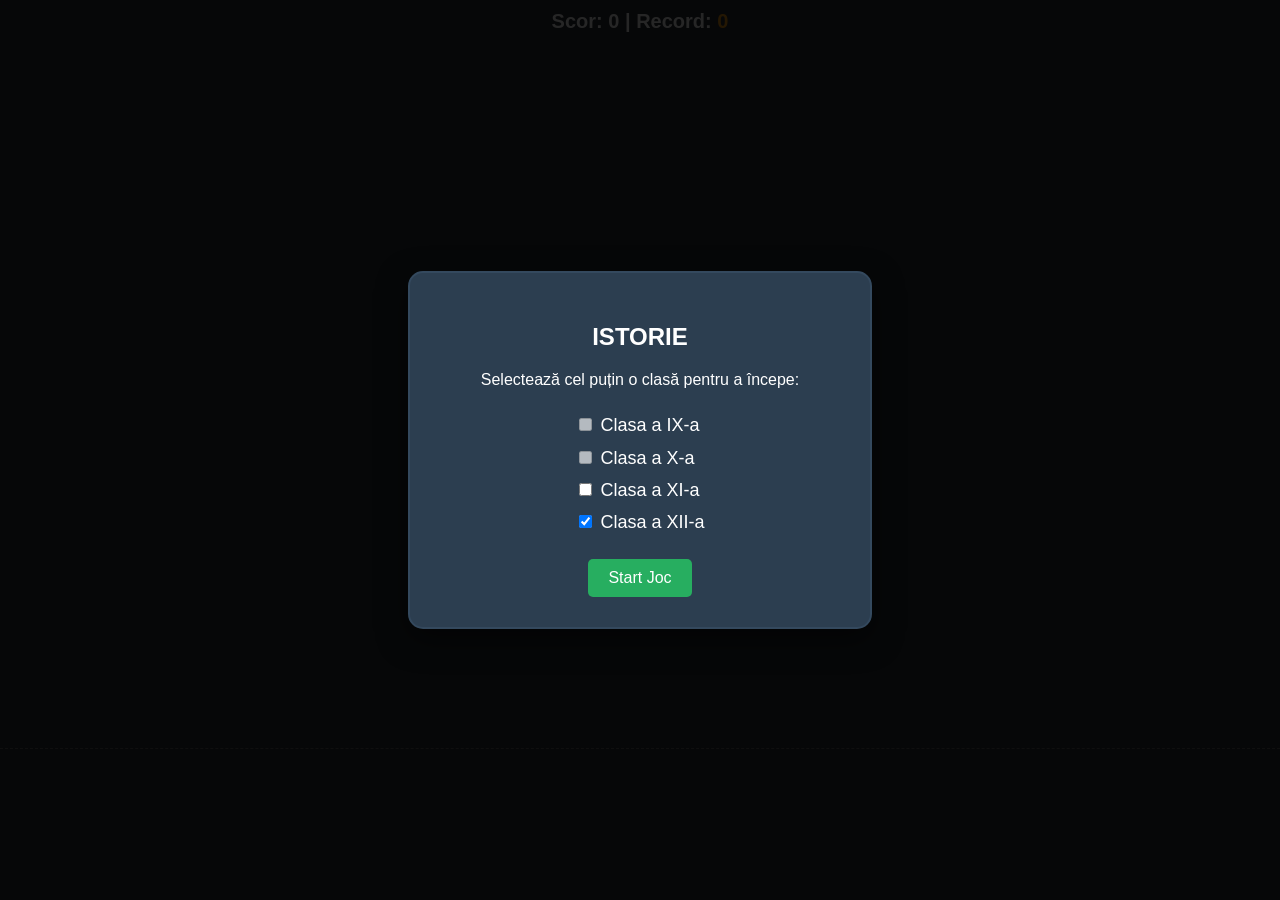
<file: index.html>
<!DOCTYPE html>
<html lang="ro">
<head>
    <meta charset="UTF-8">
    <meta name="viewport" content="width=device-width, initial-scale=1.0, maximum-scale=1.0, user-scalable=no">
    <title>RoTrivia - Istoria României</title>
	<link rel="stylesheet" href="style.css">
	<link rel="manifest" href="manifest.json">
	<meta name="theme-color" content="#2c3e50">
	<script>
		if ('serviceWorker' in navigator) {
			navigator.serviceWorker.register('sw.js');
		}
	</script>
    <script src="DragDropTouch.min.js"></script>
</head>
<body>
    <div id="stats-container">
        <div id="score-board">
            Scor: <span id="current-score">0</span> | Record: <span id="best-score">0</span>
        </div>
        <div id="lives-container"></div>
    </div>
    <div id="active-area">
        <div class="active-card-wrapper" id="active-card-container" draggable="true"></div>
    </div>
    <div id="timeline-container">
        <div class="timeline-line"></div>
    </div>
    <script src="events.js"></script>
    <script>
        let deck = [];
		let combinedEvents = [];
        let timeline = [];
        let currentCard = null;
        let lives = 3;
        let score = 0;
        let isProcessing = false;
		let recordGlobal = 0;
		let scorMinimTop10 = 0;
		let numarJucatoriTop = 0;

		const BIN_ID = "699374fcd0ea881f40bf868c";
		const ACCESS_KEY = "$2a$10$p3wc8gKUNVvCTvnHkeVu6OFvVJ8ElCSl7lp.7z40eNMlME5QjNt42";
		async function incarcaTop10() {
			try {
				const response = await fetch(`https://api.jsonbin.io/v3/b/${BIN_ID}/latest`, {
					headers: { 'X-Access-Key': ACCESS_KEY }
				});
				if (!response.ok) throw new Error("Eroare la citire");
				const data = await response.json();
				return data.record; 
			} catch (eroare) {
				console.error("Nu am putut încărca topul:", eroare);
				return [];
			}
		}
		async function salveazaScorNou(numeJucator, scorObtinut) {
			let topActual = await incarcaTop10();
			topActual.push({ nume: numeJucator, scor: scorObtinut });
			topActual.sort((a, b) => b.scor - a.scor);
			topActual = topActual.slice(0, 10);
			try {
				await fetch(`https://api.jsonbin.io/v3/b/${BIN_ID}`, {
					method: 'PUT',
					headers: {
						'Content-Type': 'application/json',
						'X-Access-Key': ACCESS_KEY
					},
					body: JSON.stringify(topActual)
				});
				return topActual;
			} catch (eroare) {
				console.error("Eroare la salvare:", eroare);
				return topActual;
			}
		}
		incarcaTop10().then(top => {
            if (top && top.length > 0) {
                recordGlobal = top[0].scor; 
                document.getElementById('best-score').innerText = recordGlobal;
                
                numarJucatoriTop = top.length;
                if (top.length >= 10) {
                    scorMinimTop10 = top[9].scor; 
                }
            }
        });
		
        const timelineContainer = document.getElementById('timeline-container');
        const activeCardContainer = document.getElementById('active-card-container');
        const livesContainer = document.getElementById('lives-container');
        const currentScoreEl = document.getElementById('current-score');
        const bestScoreEl = document.getElementById('best-score');

        activeCardContainer.addEventListener('dragstart', (e) => {
            if (isProcessing || !currentCard) { e.preventDefault(); return; }
            e.dataTransfer.setData('text/plain', 'card');
            e.dataTransfer.effectAllowed = 'move';
            setTimeout(() => activeCardContainer.classList.add('dragging'), 0);
        });

        activeCardContainer.addEventListener('dragend', () => {
            activeCardContainer.classList.remove('dragging');
        });

        function initGame() {
            bestScoreEl.innerText = recordGlobal; 
            currentScoreEl.innerText = score;
            deck = [...combinedEvents].sort(() => Math.random() - 0.5);
            timeline.push(deck.pop());
            updateLivesDisplay();
            drawNextCard();
            renderTimeline();
        }
		
		function pornesteJocul() {
            const errorMsg = document.getElementById('start-error-msg');
            const modalBox = document.getElementById('start-modal-box');
            errorMsg.style.display = 'none';
            combinedEvents = []; 
            if (document.getElementById('chk-9').checked) {
                combinedEvents = combinedEvents.concat(eventsData9.map(e => ({...e, img: 'imagini/clasa9.jpg'})));
            }
            if (document.getElementById('chk-10').checked) {
                combinedEvents = combinedEvents.concat(eventsData10.map(e => ({...e, img: 'imagini/clasa10.jpg'})));
            }
            if (document.getElementById('chk-11').checked) {
                combinedEvents = combinedEvents.concat(eventsData11.map(e => ({...e, img: 'imagini/clasa11.jpg'})));
            }
            if (document.getElementById('chk-12').checked) {
                combinedEvents = combinedEvents.concat(eventsData12.map(e => ({...e, img: 'imagini/clasa12.jpg'})));
            }
            if (combinedEvents.length === 0) {
                errorMsg.style.display = 'block';
                modalBox.classList.add('shake-text');
                setTimeout(() => {
                    modalBox.classList.remove('shake-text');
                }, 400);
                
                return;
            }
            document.getElementById('start-menu-modal').style.display = 'none';
            initGame();
        }

        function updateLivesDisplay() {
            let html = '';
            for(let i = 0; i < 3; i++) {
                html += i < lives ? '<span class="heart-active">♥</span>' : '<span class="heart-lost">♥</span>';
            }
            livesContainer.innerHTML = html;
        }

        function createCardHTML(cardData, footerClass, footerText) {
            return `
                <div class="card">
                    <div class="card-header">
                        <p class="card-title">${cardData.name}</p>
                        <p class="card-desc">${cardData.desc}</p>
                    </div>
                    <img class="card-image" 
                         src="${cardData.img}" 
                         alt="${cardData.name}"
                         onerror="this.onerror=null; this.src='imagini/rezerva.jpg';">
                    <div class="card-footer ${footerClass}">${footerText}</div>
                </div>
            `;
        }

        function drawNextCard() {
            if (deck.length === 0) {
                activeCardContainer.innerHTML = `<h2 style="color:white; text-align:center;">Ai plasat toate cărțile!</h2>`;
                activeCardContainer.draggable = false;
                currentCard = null;
                return;
            }
            currentCard = deck.pop();
            activeCardContainer.innerHTML = createCardHTML(currentCard, 'footer-active', 'când?');
            activeCardContainer.draggable = true;
        }

        function renderTimeline() {
            timelineContainer.innerHTML = '<div class="timeline-line"></div>';

            for (let i = 0; i <= timeline.length; i++) {
                
                const gap = document.createElement('div');
                gap.className = 'gap';
                
                if (currentCard && !isProcessing) {
                    gap.addEventListener('dragenter', (e) => {
                        e.preventDefault();
                        gap.classList.add('drag-over'); 
                    });

                    gap.addEventListener('dragover', (e) => {
                        e.preventDefault(); 
                    });

                    gap.addEventListener('dragleave', (e) => {
                        gap.classList.remove('drag-over'); 
                    });

                    gap.addEventListener('drop', (e) => {
                        e.preventDefault();
                        gap.classList.remove('drag-over');
                        checkPlacement(i);
                    });
                }
                
                timelineContainer.appendChild(gap);

                if (i < timeline.length) {
                    const cardData = timeline[i];
                    let footerClass = cardData.isError ? 'footer-error' : 'footer-correct';
                    let footerText = cardData.year;

                    const cardDiv = document.createElement('div');
                    cardDiv.innerHTML = createCardHTML(cardData, footerClass, footerText);
                    timelineContainer.appendChild(cardDiv.firstElementChild);
                }
            }
        }

        function checkPlacement(insertIndex) {
            if (!currentCard || isProcessing) return;
            isProcessing = true;

            const prevCard = timeline[insertIndex - 1];
            const nextCard = timeline[insertIndex];
            const currentYear = currentCard.year;
            let isCorrect = true;

            if (prevCard && currentYear < prevCard.year) isCorrect = false;
            if (nextCard && currentYear > nextCard.year) isCorrect = false;

            if (isCorrect) {
                timeline.splice(insertIndex, 0, currentCard);
                score++;
                currentScoreEl.innerText = score;
                if(score > recordGlobal) {
                    recordGlobal = score;
                    bestScoreEl.innerText = recordGlobal;
                }

                isProcessing = false;
                drawNextCard();
                renderTimeline();
                
                setTimeout(() => {
                    const cardsOnBoard = timelineContainer.querySelectorAll('.card');
                    if (cardsOnBoard[insertIndex]) {
                        cardsOnBoard[insertIndex].scrollIntoView({ behavior: 'smooth', inline: 'center', block: 'nearest' });
                    }
                }, 50);

            } else {
                lives--;
                updateLivesDisplay();
                currentCard.isError = true;
				
				document.getElementById('wrong-answer-overlay').style.display = 'flex';

                let correctIndex = 0;
                while (correctIndex < timeline.length && timeline[correctIndex].year < currentCard.year) {
                    correctIndex++;
                }

                timeline.splice(correctIndex, 0, currentCard);
                activeCardContainer.style.opacity = '0';
                renderTimeline();

                setTimeout(() => {
                    const cardsOnBoard = timelineContainer.querySelectorAll('.card');
                    if(cardsOnBoard[correctIndex]) {
                        cardsOnBoard[correctIndex].scrollIntoView({ behavior: 'smooth', inline: 'center', block: 'nearest' });
                    }
                }, 50);

                setTimeout(() => {
					document.getElementById('wrong-answer-overlay').style.display = 'none';
                    if (lives <= 0) {
                        declanseazaGameOver(score);
                    } else {
                        activeCardContainer.style.opacity = '1';
                        isProcessing = false;
                        drawNextCard();
                        renderTimeline();
                    }
                }, 2000); 
            }
        }
		function declanseazaGameOver(scorFinal) {
            document.getElementById("final-score").innerText = scorFinal;
            if (scorFinal > 0 && (scorFinal > scorMinimTop10 || numarJucatoriTop < 10)) {
                document.getElementById("mesaj-top").innerText = "🎉 Ai intrat în Top 10! Cum te cheamă?";
                document.getElementById("nume-jucator").style.display = "";
                document.getElementById("btn-salveaza-scor").style.display = "";
                document.getElementById("btn-restart-simplu").style.display = "none";
            } else {
                document.getElementById("mesaj-top").innerText = "Scorul tău nu este suficient pentru a intra în Top 10.";
                document.getElementById("nume-jucator").style.display = "none";
                document.getElementById("btn-salveaza-scor").style.display = "none";
                document.getElementById("btn-restart-simplu").style.display = "";
            }

            document.getElementById("game-over-modal").style.display = "flex";
        }
		async function trimiteScor() {
			const inputNume = document.getElementById("nume-jucator");
			const nume = inputNume.value.trim() || "Anonim";
			const scor = parseInt(document.getElementById("final-score").innerText);
			document.getElementById("nume-input-section").style.display = "none";
			document.getElementById("loading-top").style.display = "block";
			const noulTop = await salveazaScorNou(nume, scor);
			afiseazaClasamentulInHtml(noulTop);
		}
		function afiseazaClasamentulInHtml(topData) {
			document.getElementById("loading-top").style.display = "none";
			document.getElementById("leaderboard-section").style.display = "block";
			
			const ul = document.getElementById("leaderboard-list");
			ul.innerHTML = "";
			topData.forEach((jucator, index) => {
				let medalie = `${index + 1}.`;
				if (index === 0) medalie = "🥇";
				if (index === 1) medalie = "🥈";
				if (index === 2) medalie = "🥉";
				const li = document.createElement("li");
				li.innerHTML = `<span>${medalie} ${jucator.nume}</span> <strong>${jucator.scor} pct</strong>`;
				ul.appendChild(li);
			});
		}
        timelineContainer.addEventListener('wheel', (evt) => {
            evt.preventDefault();
            timelineContainer.scrollLeft += evt.deltaY * 2; 
        });
        
        let isDown = false;
        let startX, scrollLeft;

        timelineContainer.addEventListener('mousedown', (e) => {
            isDown = true;
            timelineContainer.classList.add('active'); 
            startX = e.pageX - timelineContainer.offsetLeft;
            scrollLeft = timelineContainer.scrollLeft;
            timelineContainer.style.scrollBehavior = 'auto'; 
        });
        timelineContainer.addEventListener('mouseleave', () => {
            isDown = false;
            timelineContainer.classList.remove('active');
            timelineContainer.style.scrollBehavior = 'smooth'; 
        });
        timelineContainer.addEventListener('mouseup', () => {
            isDown = false;
            timelineContainer.classList.remove('active');
            timelineContainer.style.scrollBehavior = 'smooth';
        });
        timelineContainer.addEventListener('mousemove', (e) => {
            if (!isDown) return; 
            e.preventDefault(); 
            const x = e.pageX - timelineContainer.offsetLeft;
            const walk = (x - startX) * 1.5; 
            timelineContainer.scrollLeft = scrollLeft - walk;
        });
    </script>
<div id="start-menu-modal" class="modal-overlay">
    <div class="modal-content" id="start-modal-box">
        <h2>ISTORIE</h2>
        <p>Selectează cel puțin o clasă pentru a începe:</p>
        
        <div style="text-align: left; margin: 20px auto; width: fit-content; font-size: 18px; line-height: 1.8;">
            <label><input type="checkbox" id="chk-9" value="9" disabled> Clasa a IX-a</label><br>
            <label><input type="checkbox" id="chk-10" value="10" disabled> Clasa a X-a</label><br>
            <label><input type="checkbox" id="chk-11" value="11"> Clasa a XI-a</label><br>
            <label><input type="checkbox" id="chk-12" value="12" checked> Clasa a XII-a</label>
        </div>
		
		<p id="start-error-msg" style="color: #ff4d4d; font-weight: bold; display: none; margin-bottom: 15px;">
            ⚠️ Bifează cel puțin o clasă validă!
        </p>

        <button onclick="pornesteJocul()">Start Joc</button>
    </div>
</div>
<div id="wrong-answer-overlay" style="display: none;">
    <h1 class="shake-text">GREȘIT !</h1>
</div>
<div id="game-over-modal" class="modal-overlay" style="display: none;">
    <div class="modal-content">
        <h2>Game Over</h2>
        <p>Scorul tău: <span id="final-score" style="font-weight: bold; color: #4caf50; font-size: 24px;">0</span></p>
        
        <div id="nume-input-section">
            <p id="mesaj-top">Ai intrat în top! Cum te cheamă?</p>
            <input type="text" id="nume-jucator" placeholder="Numele tău" maxlength="15">
            <button id="btn-salveaza-scor" onclick="trimiteScor()">Salvează Scorul</button>
            <button id="btn-restart-simplu" onclick="location.reload()" style="display: none; background-color: #e74c3c; margin-top: 10px;">Joacă din nou</button>
        </div>

        <div id="loading-top" style="display: none;">
            <p>Se actualizează clasamentul...</p>
        </div>

        <div id="leaderboard-section" style="display: none;">
            <h3>🏆 Top 10 Jucători 🏆</h3>
            <ul id="leaderboard-list"></ul>
            <button onclick="location.reload()" style="margin-top: 15px;">Joacă din nou</button>
        </div>
    </div>
</div>
</body>
</html>
</file>
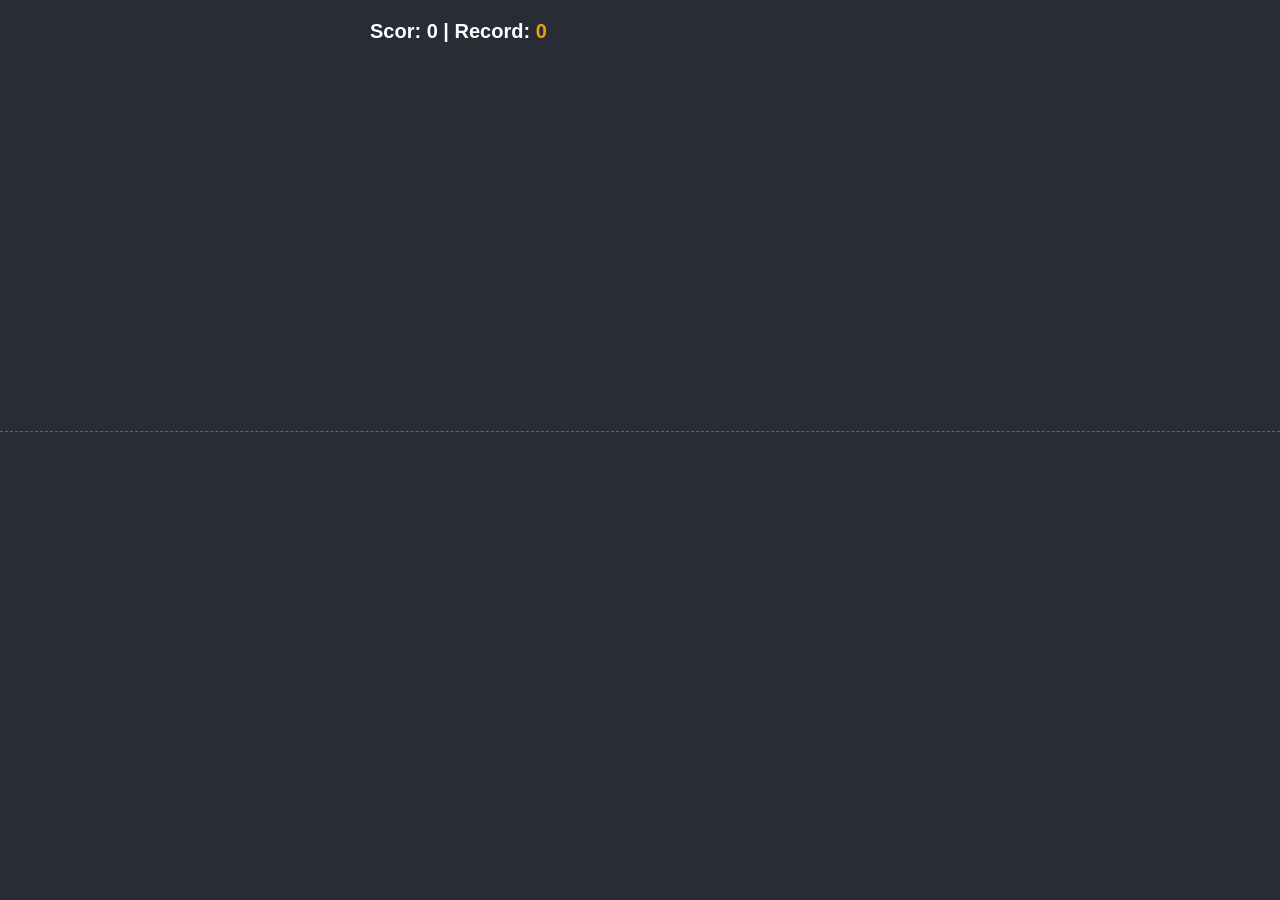
<file: trivia.html>
<!DOCTYPE html>
<html lang="ro">
<head>
    <meta charset="UTF-8">
    <meta name="viewport" content="width=device-width, initial-scale=1.0, maximum-scale=1.0, user-scalable=no">
    <title>RoTrivia - Istoria României</title>
    
    <script src="DragDropTouch.min.js"></script>

    <style>
        body {
            font-family: 'Segoe UI', Roboto, Helvetica, Arial, sans-serif;
            background-color: #282c34;
            color: white;
            margin: 0;
            padding: 0;
            display: flex;
            flex-direction: column;
            align-items: center;
            min-height: 100vh;
            overflow-x: hidden;
            user-select: none; 
            -webkit-user-select: none;
        }

        #stats-container {
            display: flex;
            justify-content: space-between;
            align-items: center;
            width: 100%;
            max-width: 600px;
            margin-top: 20px;
            padding: 0 30px;
            box-sizing: border-box;
        }

        #score-board { font-size: 20px; font-weight: bold; }
        #best-score { color: #f39c12; }
        #lives-container { font-size: 32px; letter-spacing: 10px; }
        .heart-active { color: #cc0000; }
        .heart-lost { color: #3a1c1c; }

        /* Zona Cărții Active - z-index mare ca să o putem trage deasupra oricărui element */
        #active-area {
            margin-top: 20px;
            height: 180px; 
            display: flex;
            justify-content: center;
            align-items: center;
            position: relative;
            z-index: 50; 
        }
        
        .active-card-wrapper {
            border: 2px dashed transparent;
            padding: 10px;
            border-radius: 12px;
            cursor: grab;
            transition: opacity 0.2s;
            touch-action: none; 
        }
        .active-card-wrapper:active { cursor: grabbing; }
        .active-card-wrapper.dragging { 
            opacity: 0.5; 
            pointer-events: none !important; 
        }

        /* Axa Timpului - Extinsă mult pe verticală pentru a prinde cartea din zbor */
        #timeline-container {
            position: relative;
            display: flex;
            align-items: flex-end; /* Împingem cărțile fix la bază */
            justify-content: flex-start;
            width: 100%;
            height: 420px; /* Containerul este acum foarte înalt */
            margin-top: -100px; /* Îl tragem în sus, chiar sub cartea activă */
            padding: 20px 50px 30px 50px; /* 30px jos pentru scrollbar */
            box-sizing: border-box;
            flex-wrap: nowrap;
            overflow-x: auto;
            overflow-y: hidden;
            scroll-behavior: smooth;
            touch-action: pan-x; 
            
            scrollbar-width: thin;
            scrollbar-color: rgba(255, 255, 255, 0.4) transparent;
            cursor: grab;
        }

        #timeline-container::-webkit-scrollbar { height: 10px; }
        #timeline-container::-webkit-scrollbar-track { background: rgba(0, 0, 0, 0.2); border-radius: 10px; }
        #timeline-container::-webkit-scrollbar-thumb { background: rgba(255, 255, 255, 0.4); border-radius: 10px; }
        #timeline-container::-webkit-scrollbar-thumb:hover { background: rgba(255, 255, 255, 0.6); }
        #timeline-container.active { cursor: grabbing; }

        .timeline-line {
            position: absolute;
            top: auto;
            bottom: 130px;
            left: 0;
            right: 0;
            height: 1px;
            border-top: 1px dashed #666;
            z-index: 0;
        }

        /* --- EFECTUL MAGNETIC (Spațiatorul Extins) --- */
        .gap {
            position: relative;
            width: 20px; /* Distanța vizuală mică dintre cărți */
            align-self: stretch; /* Se întinde ascuns pe toți cei 420px înălțime! */
            flex-shrink: 0;
            transition: width 0.3s cubic-bezier(0.25, 0.8, 0.25, 1);
            display: flex;
            justify-content: center;
            align-items: flex-end; /* Fixăm umbra slotului jos */
            z-index: 2;
        }

        /* Aceasta este antena care simte mouse-ul de departe */
        .gap::before {
            content: '';
            position: absolute;
            bottom: 0;
            left: -60px;
            right: -60px;
            height: 100%; 
            z-index: 10;
        }

        /* Umflarea spațiului la dimensiunea cărții + margine */
        .gap.drag-over {
            width: 160px; 
        }

        /* Desenul cu linie întreruptă unde va cădea cartea */
        .gap.drag-over::after {
            content: '';
            position: absolute;
            width: 140px;
            height: 200px;
            bottom: 0;
            background: rgba(255, 255, 255, 0.05);
            border: 2px dashed rgba(255, 255, 255, 0.3);
            border-radius: 8px;
            pointer-events: none;
        }
        /* ------------------------------------------- */

        .card {
            width: 140px;
            height: 200px;
            background: white;
            border-radius: 8px;
            overflow: hidden;
            color: #333;
            z-index: 1;
            display: flex;
            flex-direction: column;
            box-shadow: 0 6px 12px rgba(0,0,0,0.4);
            pointer-events: none; 
            flex-shrink: 0; 
        }
        
        .card-header { padding: 8px; flex-grow: 1; text-align: left; }
        .card-title { font-weight: 800; font-size: 12px; margin: 0 0 4px 0; line-height: 1.2; }
        .card-desc { font-size: 10px; color: #777; margin: 0; line-height: 1.2; }
        .card-image { height: 85px; width: 100%; object-fit: cover; background-color: #eee; pointer-events: none; }
        .card-footer { text-align: center; font-weight: bold; font-size: 14px; padding: 6px 0; color: white; }

        .footer-active { background-color: #0073a8; }
        .footer-correct { background-color: #2e8b57; }
        .footer-error { background-color: #b71c1c; }

        #game-over {
            display: none;
            position: fixed;
            top: 0; left: 0; right: 0; bottom: 0;
            background: rgba(0,0,0,0.95);
            z-index: 100;
            flex-direction: column;
            justify-content: center;
            align-items: center;
        }
        #game-over h1 { color: white; font-size: 40px; margin-bottom: 10px; text-align: center;}
        #game-over button { padding: 15px 30px; font-size: 20px; font-weight: bold; background: #0073a8; color: white; border: none; border-radius: 8px; cursor: pointer; transition: 0.2s; }
        #game-over button:hover { background: #005f8a; transform: scale(1.05); }
    </style>
</head>
<body>

    <div id="stats-container">
        <div id="score-board">
            Scor: <span id="current-score">0</span> | Record: <span id="best-score">0</span>
        </div>
        <div id="lives-container"></div>
    </div>

    <div id="active-area">
        <div class="active-card-wrapper" id="active-card-container" draggable="true"></div>
    </div>

    <div id="timeline-container">
        <div class="timeline-line"></div>
    </div>

    <div id="game-over">
        <h1>Joc Terminat!</h1>
        <p id="final-score" style="font-size: 24px; color: #aaa; margin-bottom: 5px;"></p>
        <p id="new-record-msg" style="color: #f1c40f; font-weight: bold; font-size: 24px; display: none; margin-top: 0; margin-bottom: 20px;">🎉 NOU RECORD! 🎉</p>
        <button onclick="location.reload()">Joacă din nou</button>
    </div>

    <script src="events.js"></script>

    <script>
        let deck = [];
        let timeline = [];
        let currentCard = null;
        let lives = 3;
        let score = 0;
        let isProcessing = false;

        let highScore = localStorage.getItem('roTrivia_HighScore') || 0;

        const timelineContainer = document.getElementById('timeline-container');
        const activeCardContainer = document.getElementById('active-card-container');
        const livesContainer = document.getElementById('lives-container');
        const currentScoreEl = document.getElementById('current-score');
        const bestScoreEl = document.getElementById('best-score');

        activeCardContainer.addEventListener('dragstart', (e) => {
            if (isProcessing || !currentCard) { e.preventDefault(); return; }
            e.dataTransfer.setData('text/plain', 'card');
            e.dataTransfer.effectAllowed = 'move';
            setTimeout(() => activeCardContainer.classList.add('dragging'), 0);
        });

        activeCardContainer.addEventListener('dragend', () => {
            activeCardContainer.classList.remove('dragging');
        });

        function initGame() {
            bestScoreEl.innerText = highScore; 
            currentScoreEl.innerText = score;
            
            deck = [...eventsData].sort(() => Math.random() - 0.5);
            timeline.push(deck.pop());
            updateLivesDisplay();
            drawNextCard();
            renderTimeline();
        }

        function updateLivesDisplay() {
            let html = '';
            for(let i = 0; i < 3; i++) {
                html += i < lives ? '<span class="heart-active">♥</span>' : '<span class="heart-lost">♥</span>';
            }
            livesContainer.innerHTML = html;
        }

        function createCardHTML(cardData, footerClass, footerText) {
            return `
                <div class="card">
                    <div class="card-header">
                        <p class="card-title">${cardData.name}</p>
                        <p class="card-desc">${cardData.desc}</p>
                    </div>
                    <img class="card-image" 
                         src="${cardData.img}" 
                         alt="${cardData.name}"
                         onerror="this.onerror=null; this.src='imagini/rezerva.jpg';">
                    <div class="card-footer ${footerClass}">${footerText}</div>
                </div>
            `;
        }

        function drawNextCard() {
            if (deck.length === 0) {
                activeCardContainer.innerHTML = `<h2 style="color:white; text-align:center;">Ai plasat toate cărțile!</h2>`;
                activeCardContainer.draggable = false;
                currentCard = null;
                return;
            }
            currentCard = deck.pop();
            activeCardContainer.innerHTML = createCardHTML(currentCard, 'footer-active', 'când?');
            activeCardContainer.draggable = true;
        }

        function renderTimeline() {
            timelineContainer.innerHTML = '<div class="timeline-line"></div>';

            for (let i = 0; i <= timeline.length; i++) {
                
                const gap = document.createElement('div');
                gap.className = 'gap';
                
                if (currentCard && !isProcessing) {
                    gap.addEventListener('dragenter', (e) => {
                        e.preventDefault();
                        gap.classList.add('drag-over'); 
                    });

                    gap.addEventListener('dragover', (e) => {
                        e.preventDefault(); 
                    });

                    gap.addEventListener('dragleave', (e) => {
                        gap.classList.remove('drag-over'); 
                    });

                    gap.addEventListener('drop', (e) => {
                        e.preventDefault();
                        gap.classList.remove('drag-over');
                        checkPlacement(i);
                    });
                }
                
                timelineContainer.appendChild(gap);

                if (i < timeline.length) {
                    const cardData = timeline[i];
                    let footerClass = cardData.isError ? 'footer-error' : 'footer-correct';
                    let footerText = cardData.year;

                    const cardDiv = document.createElement('div');
                    cardDiv.innerHTML = createCardHTML(cardData, footerClass, footerText);
                    timelineContainer.appendChild(cardDiv.firstElementChild);
                }
            }
        }

        function checkPlacement(insertIndex) {
            if (!currentCard || isProcessing) return;
            isProcessing = true;

            const prevCard = timeline[insertIndex - 1];
            const nextCard = timeline[insertIndex];
            const currentYear = currentCard.year;
            let isCorrect = true;

            if (prevCard && currentYear < prevCard.year) isCorrect = false;
            if (nextCard && currentYear > nextCard.year) isCorrect = false;

            if (isCorrect) {
                timeline.splice(insertIndex, 0, currentCard);
                score++;
                currentScoreEl.innerText = score;
                if(score > highScore) {
                    highScore = score;
                    bestScoreEl.innerText = highScore;
                    localStorage.setItem('roTrivia_HighScore', highScore);
                }

                isProcessing = false;
                drawNextCard();
                renderTimeline();
                
                setTimeout(() => {
                    const cardsOnBoard = timelineContainer.querySelectorAll('.card');
                    if (cardsOnBoard[insertIndex]) {
                        cardsOnBoard[insertIndex].scrollIntoView({ behavior: 'smooth', inline: 'center' });
                    }
                }, 50);

            } else {
                lives--;
                updateLivesDisplay();
                currentCard.isError = true;

                let correctIndex = 0;
                while (correctIndex < timeline.length && timeline[correctIndex].year < currentCard.year) {
                    correctIndex++;
                }

                timeline.splice(correctIndex, 0, currentCard);
                activeCardContainer.style.opacity = '0';
                renderTimeline();

                setTimeout(() => {
                    const cardsOnBoard = timelineContainer.querySelectorAll('.card');
                    if(cardsOnBoard[correctIndex]) {
                        cardsOnBoard[correctIndex].scrollIntoView({ behavior: 'smooth', inline: 'center' });
                    }
                }, 50);

                setTimeout(() => {
                    if (lives <= 0) {
                        gameOver();
                    } else {
                        activeCardContainer.style.opacity = '1';
                        isProcessing = false;
                        drawNextCard();
                        renderTimeline();
                    }
                }, 2000); 
            }
        }

        function gameOver() {
            const gameOverScreen = document.getElementById('game-over');
            document.getElementById('final-score').innerText = `Scor final: ${score}`;
            if(score === parseInt(highScore) && score > 0) {
                document.getElementById('new-record-msg').style.display = 'block';
            }
            gameOverScreen.style.display = 'flex';
        }

        timelineContainer.addEventListener('wheel', (evt) => {
            evt.preventDefault();
            timelineContainer.scrollLeft += evt.deltaY * 2; 
        });
        
        let isDown = false;
        let startX, scrollLeft;

        timelineContainer.addEventListener('mousedown', (e) => {
            isDown = true;
            timelineContainer.classList.add('active'); 
            startX = e.pageX - timelineContainer.offsetLeft;
            scrollLeft = timelineContainer.scrollLeft;
            timelineContainer.style.scrollBehavior = 'auto'; 
        });
        timelineContainer.addEventListener('mouseleave', () => {
            isDown = false;
            timelineContainer.classList.remove('active');
            timelineContainer.style.scrollBehavior = 'smooth'; 
        });
        timelineContainer.addEventListener('mouseup', () => {
            isDown = false;
            timelineContainer.classList.remove('active');
            timelineContainer.style.scrollBehavior = 'smooth';
        });
        timelineContainer.addEventListener('mousemove', (e) => {
            if (!isDown) return; 
            e.preventDefault(); 
            const x = e.pageX - timelineContainer.offsetLeft;
            const walk = (x - startX) * 1.5; 
            timelineContainer.scrollLeft = scrollLeft - walk;
        });
        
        initGame();
    </script>
</body>
</html>
</file>
<file: style.css>
html, body {
	margin: 0;
	padding: 0;
	width: 100%;
	height: 100%;
	overflow: hidden;
	position: fixed;
}
body {
	font-family: 'Segoe UI', Roboto, Helvetica, Arial, sans-serif;
	background-color: #282c34;
	color: white;
	display: flex;
	flex-direction: column;
	align-items: center;
	justify-content: space-between; 
	padding-bottom: 20px;
	box-sizing: border-box;
	overscroll-behavior-y: contain;
}
#stats-container {
	flex-shrink: 0;
	z-index: 100;
	background-color: #282c34;
	padding: 10px 20px;
}
#score-board { 
	font-size: 20px; 
	font-weight: bold; 
}
#best-score { 
	color: #f39c12; 
}
#lives-container { 
	font-size: 32px; 
	letter-spacing: 10px; 
}
.heart-active { 
	color: #cc0000; 
}
.heart-lost { 
	color: #3a1c1c; 
}
#active-area {
	margin-top: 20px;
	height: 180px; 
	display: flex;
	justify-content: center;
	align-items: center;
	position: relative;
	z-index: 50; 
}
.active-card-wrapper {
	border: 2px dashed transparent;
	padding: 10px;
	border-radius: 12px;
	cursor: grab;
	transition: opacity 0.2s;
	touch-action: none; 
}
.active-card-wrapper:active { 
	cursor: grabbing; 
}
.active-card-wrapper.dragging { 
	opacity: 0.5; 
	pointer-events: none !important; 
}
#timeline-container {
	position: relative;
	display: flex;
	align-items: flex-end;
	justify-content: flex-start;
	width: 100%;
	max-height: 450px;
	margin-top: -100px;
	padding: 20px 50px 30px 50px;
	box-sizing: border-box;
	flex-wrap: nowrap;
	flex-grow: 1;
	overflow-x: auto;
	overflow-y: hidden;
	scroll-behavior: smooth;
	touch-action: pan-x; 
	-webkit-overflow-scrolling: touch;
	scrollbar-width: thin;
	scrollbar-color: rgba(255, 255, 255, 0.4) transparent;
	cursor: grab;
}
#timeline-container::-webkit-scrollbar { height: 10px; }
#timeline-container::-webkit-scrollbar-track { background: rgba(0, 0, 0, 0.2); border-radius: 10px; }
#timeline-container::-webkit-scrollbar-thumb { background: rgba(255, 255, 255, 0.4); border-radius: 10px; }
#timeline-container::-webkit-scrollbar-thumb:hover { background: rgba(255, 255, 255, 0.6); }
#timeline-container.active { cursor: grabbing; }
.timeline-line {
	position: absolute;
	top: auto;
	bottom: 130px;
	left: 0;
	right: 0;
	height: 1px;
	border-top: 1px dashed #666;
	z-index: 0;
}
.gap {
	position: relative;
	width: 20px;
	align-self: stretch;
	flex-shrink: 0;
	transition: width 0.3s cubic-bezier(0.25, 0.8, 0.25, 1);
	display: flex;
	justify-content: center;
	align-items: flex-end;
	z-index: 2;
}
.gap::before {
	content: '';
	position: absolute;
	bottom: 0;
	left: -60px;
	right: -60px;
	height: 100%; 
	z-index: 10;
}
.gap.drag-over {
	width: 160px; 
}
.gap.drag-over::after {
	content: '';
	position: absolute;
	width: 140px;
	height: 200px;
	bottom: 0;
	background: rgba(255, 255, 255, 0.05);
	border: 2px dashed rgba(255, 255, 255, 0.3);
	border-radius: 8px;
	pointer-events: none;
}
.card {
    position: relative;
    width: 140px;
    height: 200px;
    background: white;
    border-radius: 8px;
    overflow: hidden;
    color: #333;
    z-index: 1;
    display: flex;
    flex-direction: column;
    box-shadow: 0 6px 12px rgba(0,0,0,0.4);
    pointer-events: none; 
    flex-shrink: 0; 
}

.card-header { 
    position: absolute;
    top: 0;
    left: 0;
    width: 100%;
    box-sizing: border-box;
    padding: 8px; 
    text-align: left; 
    z-index: 3;
}

.card-title { 
    font-weight: 800; 
    font-size: 12px; 
    margin: 0 0 4px 0; 
    line-height: 1.2; 
}

.card-desc { 
    font-size: 12px; 
    color: #777; 
    margin: 0; 
    line-height: 1.2; 
}

.card-image { 
    width: 100%; 
    height: auto; 
    display: block; 
    margin-top: auto;
    position: relative;
    z-index: 1;
    pointer-events: none;
	opacity: 0.6;
}

.card-footer { 
    width: 100%; 
    box-sizing: border-box; 
    text-align: center; 
    font-weight: bold; 
    font-size: 14px; 
    padding: 6px 0; 
    color: white; 
    flex-shrink: 0;
    position: relative;
    z-index: 2;
}
.footer-active { background-color: #0073a8; }
.footer-correct { background-color: #2e8b57; }
.footer-error { background-color: #b71c1c; }
#game-over {
	display: none;
	position: fixed;
	top: 0; left: 0; right: 0; bottom: 0;
	background: rgba(0,0,0,0.95);
	z-index: 100;
	flex-direction: column;
	justify-content: center;
	align-items: center;
}
#game-over h1 { color: white; font-size: 40px; margin-bottom: 10px; text-align: center;}
#game-over button { padding: 15px 30px; font-size: 20px; font-weight: bold; background: #0073a8; color: white; border: none; border-radius: 8px; cursor: pointer; transition: 0.2s; }
#game-over button:hover { background: #005f8a; transform: scale(1.05); }

@media (orientation: landscape) and (max-height: 500px) {
    body {
        flex-direction: row;
        flex-wrap: wrap;
        justify-content: space-around;
        align-items: flex-start;
        padding: 5px;
    }
    #stats-container {
        width: 25%;
        height: auto;
        flex-direction: column;
        align-items: center;
        justify-content: center;
        padding: 10px 5px;
        order: 1;
    }
    #active-area {
        width: 25%;
        height: auto;
        margin-top: 0;
        order: 3;
    }
    #timeline-container {
        width: 100%;
        height: 180px;
        order: 4;
        margin-top: 0;
        padding: 10px;
        padding-bottom: 30px;
        align-items: flex-end;
    }
    .timeline-line {
        bottom: 100px; 
    }
    #timeline-container .card {
        width: 100px;
        height: 140px;
    }
    #timeline-container .card-header {
        padding: 4px;
    }
    #timeline-container .card-title {
        font-size: 10px;
    }
    #timeline-container .card-desc {
        display: none;
    }
    #timeline-container .card-footer {
        font-size: 11px; 
        padding: 4px 0;
    }
    .gap {
        height: 140px;
        align-self: flex-end;
    }
    .gap::before {
        height: 300px; 
        bottom: 0;
    }
    .gap.drag-over {
        width: 110px;
    }
    .gap.drag-over::after {
        width: 100px;
        height: 140px;
    }
    #active-area .card {
        width: 115px;
        height: 155px;
    }
    #active-area .card-header {
        padding: 5px;
    }
    #active-area .card-title {
        font-size: 11px;
    }
    #active-area .card-desc {
        font-size: 10px;
        display: block;
    }
    #active-area .card-footer {
        font-size: 12px;
        padding: 4px 0;
    }
}
.modal-overlay {
    position: fixed;
    top: 0; left: 0; width: 100%; height: 100%;
    background-color: rgba(0, 0, 0, 0.85);
    display: flex;
    justify-content: center;
    align-items: center;
    z-index: 1000;
}

.modal-content {
    background-color: #2c3e50;
    padding: 30px;
    border-radius: 15px;
    text-align: center;
    color: white;
    width: 90%;
    max-width: 400px;
    box-shadow: 0 10px 30px rgba(0,0,0,0.5);
    border: 2px solid #34495e;
	max-height: 85vh;
	overflow-y: auto;
}
.modal-content::-webkit-scrollbar { width: 8px; }
.modal-content::-webkit-scrollbar-track { background: #2c3e50; border-radius: 10px; }
.modal-content::-webkit-scrollbar-thumb { background: #4caf50; border-radius: 10px; }
.modal-content::-webkit-scrollbar-thumb:hover { background: #2ecc71; }
#nume-jucator {
    padding: 10px;
    width: 80%;
    border-radius: 5px;
    border: none;
    margin-bottom: 15px;
    font-size: 16px;
    text-align: center;
}

.modal-content button {
    background-color: #27ae60;
    color: white;
    border: none;
    padding: 10px 20px;
    font-size: 16px;
    border-radius: 5px;
    cursor: pointer;
    transition: background 0.3s;
}

.modal-content button:hover { background-color: #2ecc71; }

#leaderboard-list {
    list-style-type: none;
    padding: 0;
    margin: 15px 0;
    text-align: left;
}

#leaderboard-list li {
    background-color: #34495e;
    margin-bottom: 5px;
    padding: 8px 15px;
    border-radius: 5px;
    display: flex;
    justify-content: space-between;
    font-family: monospace;
    font-size: 16px;
}
#wrong-answer-overlay {
    position: fixed;
    top: 0; 
    left: 0; 
    width: 100%; 
    height: 100%;
    background-color: rgba(180, 0, 0, 0.85);
    display: flex;
    justify-content: center;
    align-items: center;
    z-index: 2000;
}

#wrong-answer-overlay h1 {
    color: white;
    font-size: 60px;
    font-weight: bold;
    letter-spacing: 5px;
    text-shadow: 4px 4px 10px rgba(0,0,0,0.8);
    margin: 0;
}
@keyframes shake {
    0% { transform: translateX(0); }
    20% { transform: translateX(-15px); }
    40% { transform: translateX(15px); }
    60% { transform: translateX(-15px); }
    80% { transform: translateX(15px); }
    100% { transform: translateX(0); }
}
.shake-text {
    animation: shake 0.4s ease-in-out;
}
</file>
